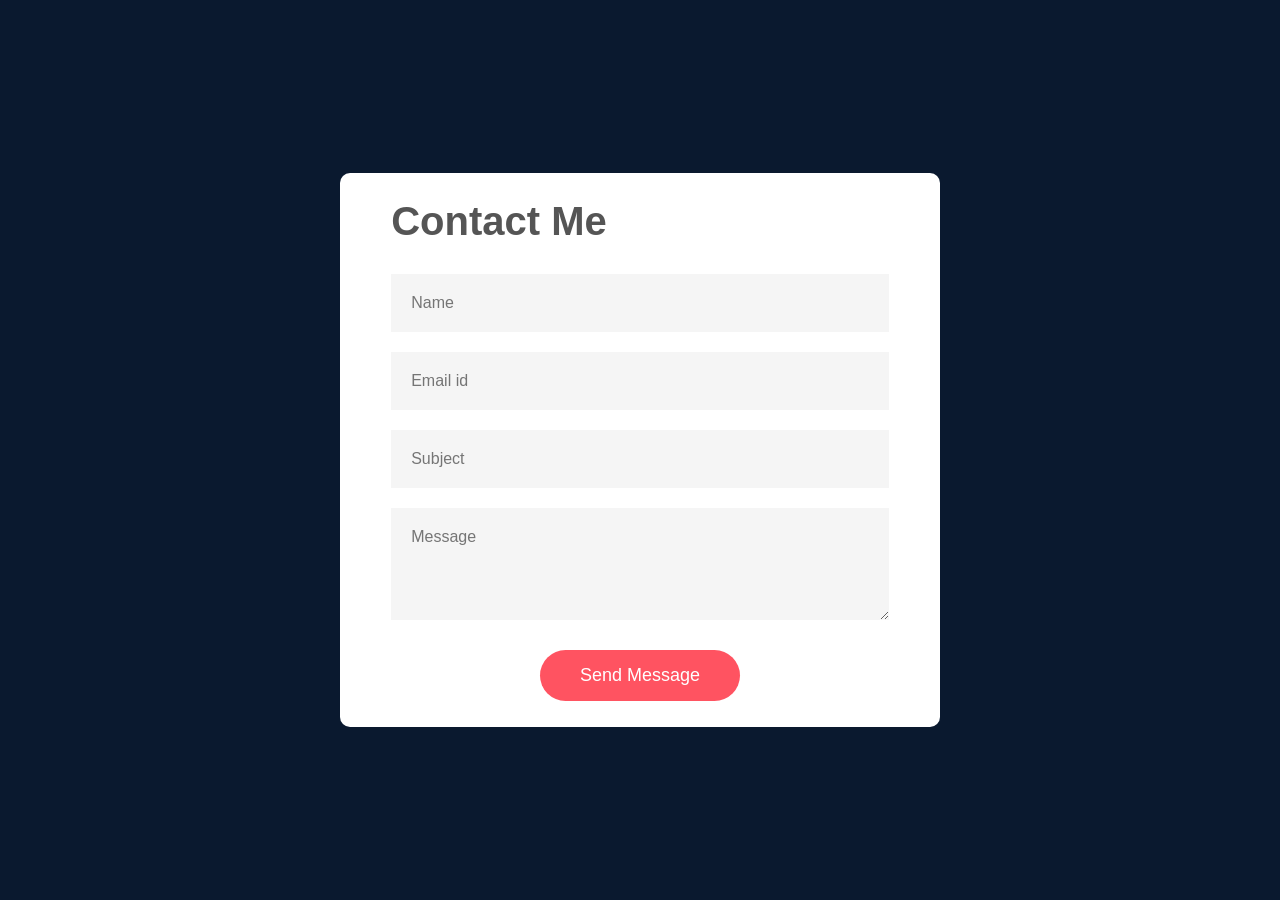
<file: index.html>
<!DOCTYPE html>
<html>
<head>
  <meta name="viewport" content="width=device-width, initial-scale=1.0">
  <title>Contact Form</title>
  <link rel="stylesheet" href="style2.css">
</head>
<body>
  <div class="container">
    <!-- <form class="contact-form" action="Contactformhandler.php" method="post"> -->
        <form onsubmit="sendEmail();reset(); return false">
        <h1 style="font-size: 40px; " >Contact Me</h1>
        <input type="text" class="form-control" id="name" placeholder="Name" required>
        <input type="email" class="form-control" id="email" placeholder="Email id" required>
        <input type="text" class="form-control" id="subject" placeholder="Subject" required>
        <textarea id="message" class="form-control" rows="4" placeholder="Message"></textarea>
       <button type="submit" >Send Message</form></button>
      <!--  <div class="contact-form" style="max-width: 450px; margin: 0 auto;">
          <div class="form-mid">
              <div class="field">
                <input type="text" class="form-control" name="Name" id="Name" placeholder="Name" required="">
              </div>
              <div class="field">
                <input type="email" class="form-control" name="Sender" id="Sender" placeholder="Email"
                  required="">
              </div>
              <div class="field">
                <input type="text" class="form-control" name="Subject" id="Subject" placeholder="Subject"
                  required="">
              </div>
              <textarea name="Message" class="form-control" id="Message" placeholder="Message"
                required=""></textarea>
              <button type="submit" class="btn btn-contact">Send Message</button>
              <input type="button" class="btn btn-contact" onclick="sendmail();"  value="Send Message"> -->

            </form>
          </div>
  <!-- /contact1 
  
 <script src="//ajax.googleapis.com/ajax/libs/jquery/1.9.1/jquery.min.js"></script> 
<script
  src="https://code.jquery.com/jquery-2.2.4.min.js"
  integrity="sha256-BbhdlvQf/xTY9gja0Dq3HiwQF8LaCRTXxZKRutelT44="
  crossorigin="anonymous"></script> 
 SecureToken:"3734c21b-d0a7-4dee-a075-c4e9eaa35e9b",
-->
<script src="https://smtpjs.com/v3/smtp.js"></script>
 
<script type="text/javascript">  

    function sendEmail(){
      Email.send({
        Host: "smtp.mailtrap.io",
      Username : "15b4f11f15e4dc",
      Password: "2e66d6101391ba",
      SecureToken:"4b92ec67-fc4f-4f9a-bb16-8f40ebbc58d6",
    To : 'arpitgupta1014@gmail.com',
    From : document.getElementById("email").value,
    Subject : "New Contact Form",
    Body : "Name: " +document.getElementById("name").value 
    + "<br> Email: " + document.getElementById("email").value
    + "<br> Subject: " + document.getElementById("subject").value
    + "<br> Message: " + document.getElementById("message").value
}).then(
  message => alert("Message sent Successfully")
);

		}
    </script>
</body>
</html>
</file>
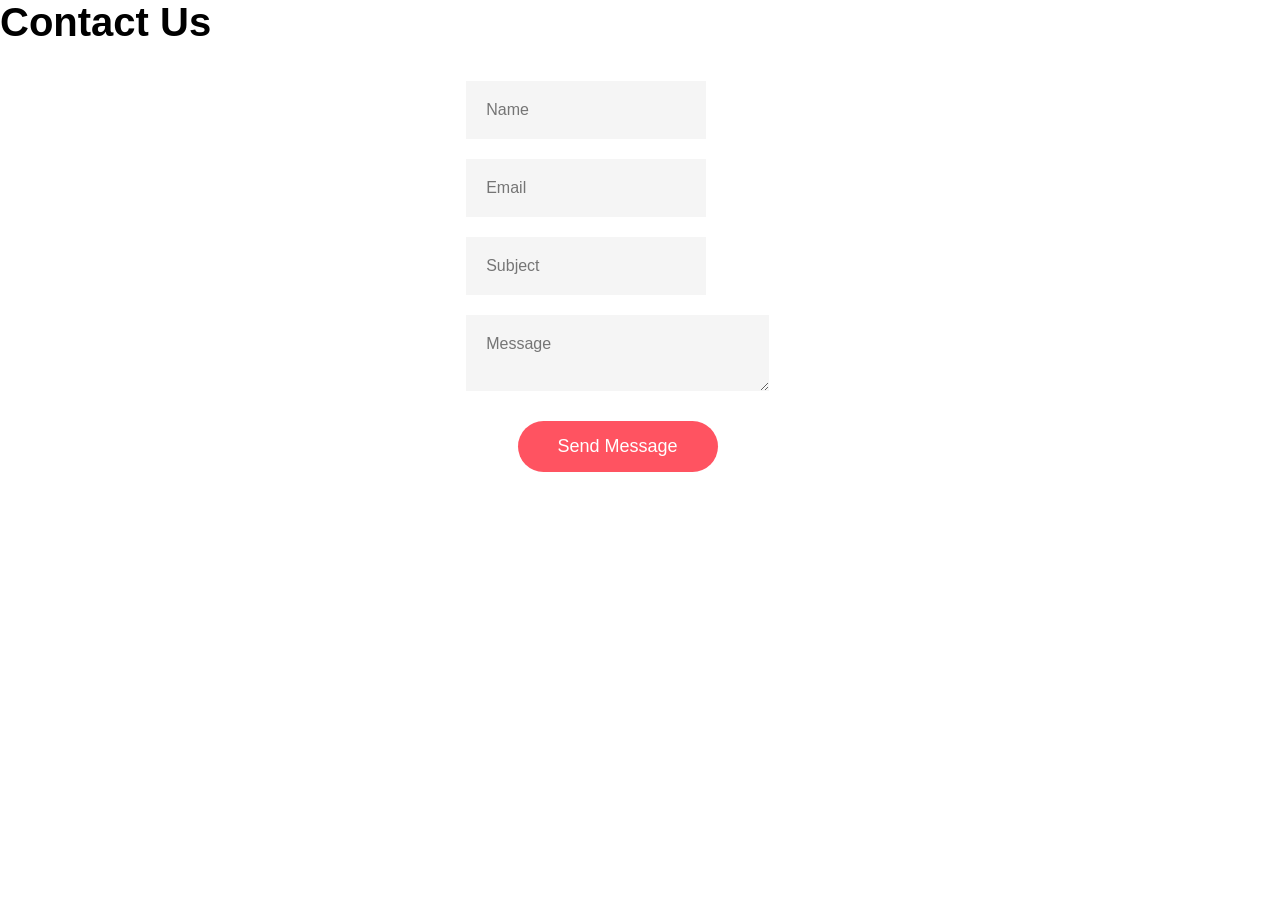
<file: contactus.html>
<!DOCTYPE html>
<html lang="en">

<head>
  <meta charset="UTF-8">
  <meta name="viewport" content="width=device-width, initial-scale=1.0">
  <meta http-equiv="X-UA-Compatible" content="ie=edge">
  <title>:Contact Form</title>
  <link rel="stylesheet" href="style2.css">
</head>

<body>
  <!-- contact1 -->
  <section class="w3l-simple-contact-form1">
    <div class="contact-form section-gap">
      <div class="wrapper">
        <div class="text-center">
        <h1 style="font-size: 40px; " >Contact Us</h1>
      </div>
        <div class="contact-form" style="max-width: 450px; margin: 0 auto;">
          <div class="form-mid">
            <form action="javascript:sendmail()" method="post">
              <div class="field">
                <input type="text" class="form-control" name="Name" id="Name" placeholder="Name" required="">
              </div>
              <div class="field">
                <input type="email" class="form-control" name="Sender" id="Sender" placeholder="Email"
                  required="">
              </div>
              <div class="field">
                <input type="text" class="form-control" name="Subject" id="Subject" placeholder="Subject"
                  required="">
              </div>
              <textarea name="Message" class="form-control" id="Message" placeholder="Message"
                required=""></textarea>
              <button type="submit" class="btn btn-contact">Send Message</button>
              <!-- <input type="button" class="btn btn-contact" onclick="sendmail();"  value="Send Message"> -->

            </form>
          </div>
        </div>
      </div>
    </div>
  </section>
  <!-- /contact1 -->
  
 <script src="//ajax.googleapis.com/ajax/libs/jquery/1.9.1/jquery.min.js"></script> 
<script
  src="https://code.jquery.com/jquery-2.2.4.min.js"
  integrity="sha256-BbhdlvQf/xTY9gja0Dq3HiwQF8LaCRTXxZKRutelT44="
  crossorigin="anonymous"></script>
<script src="https://smtpjs.com/v3/smtp.js"></script>
 
<script>  

     function sendmail(){
    
			var name = $('#Name').val();
			var email = $('#Sender').val();
			var subject = $('#Subject').val();
      var message = $('#Message').val();

			// var body = $('#body').val();

			var Body='Name: '+name+'<br>Email: '+email+'<br>Subject: '+subject+'<br>Message: '+message;
			//console.log(name, phone, email, message);

			Email.send({
        SecureToken:"fbf31702-bb7f-4a4e-9c1c-4ccf17ee777f",
				To: 'arpitgupta1014@gmail.com',
				From: "govindasharma1014@gmail.com",
				Subject: "New message on contact from "+name,
				Body: Body
			}).then(
				message =>{
					//console.log (message);
					if(message=='OK'){
					alert('Your mail has been send. Thank you for connecting.');
					}
					else{
						console.error (message);
						alert('There is error at sending message. ')
						
					}

				}
			);



		}


    </script>
 </script>

</body>
</html>
</file>
<file: style2.css>
*{
  margin: 0;
  padding: 0;
  box-sizing: border-box;
  font-family: 'poppins', sans-serif;
}

.container{
  width: 100%;
  height: 100vh;
  background: #0a192f;
  display: flex;
  align-items: center;
  justify-content: center;
}
form{
  background: #fff;
  display: flex;
  flex-direction: column;
  padding: 2vw 4vw;
  width: 90%;
  max-width: 600px;
  border-radius: 10px;
}
form h1{
  color: #555;
  font-weight: 800;
  margin-bottom: 20px;
}

form input, form textarea{
  border: 0;
  margin: 10px 0;
  padding: 20px;
  outline: none;
  background: #f5f5f5;
  font-size: 16px;
}
form button{
  padding: 15px;
  outline: none;
  background: #ff5361;
  color: #fff;
  font-size: 18px;
  border: 0;
  cursor: pointer;
  width: 200px;
  margin: 20px auto 0;
  border-radius: 30px;
}
</file>
